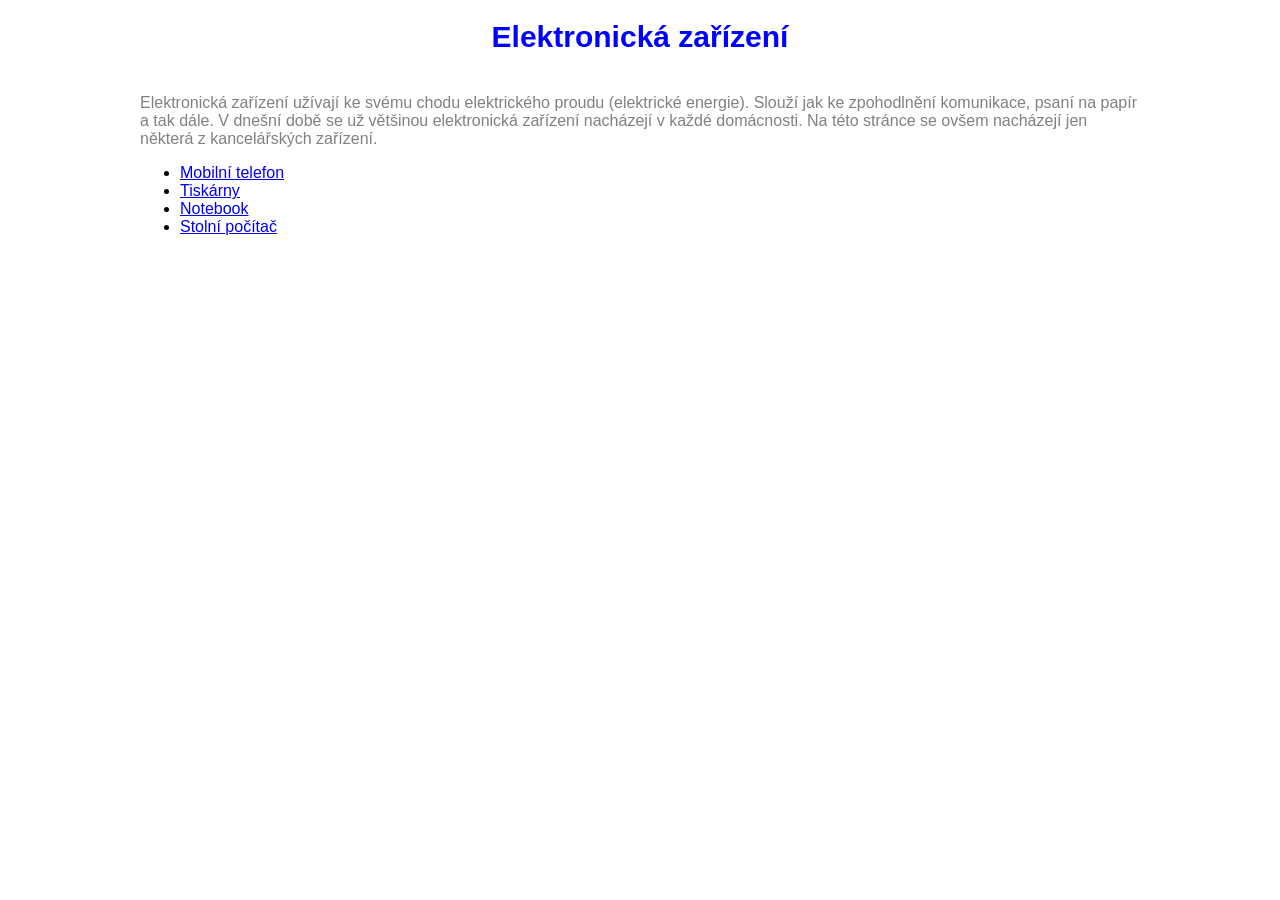
<file: index.html>
<html>
<head>
<title>Seminární práce 2</title>
<link rel="stylesheet" href="style.css">
<link rel="icon" type="image/x-icon" href="PCPhone.png">
</head>

<body class="arial">
<h1>Elektronická zařízení</h1>
<p>Elektronická zařízení užívají ke svému chodu elektrického proudu (elektrické energie). Slouží jak ke zpohodlnění komunikace, psaní na papír a tak dále. V dnešní době se už většinou elektronická zařízení nacházejí v každé domácnosti. Na této stránce se ovšem nacházejí jen některá z kancelářských zařízení.</p>

<ul class="malyurl">
  <li><a class="malyurl" href="Mobile_phone.html">Mobilní telefon</a></li>
  <li><a class="malyurl" href="Printer.html">Tiskárny</a></li>
  <li><a class="malyurl" href="Laptop.html">Notebook</a></li>
  <li><a class="malyurl" href="PC.html">Stolní počítač</a></li>
</ul>


</body>
<html>
</file>
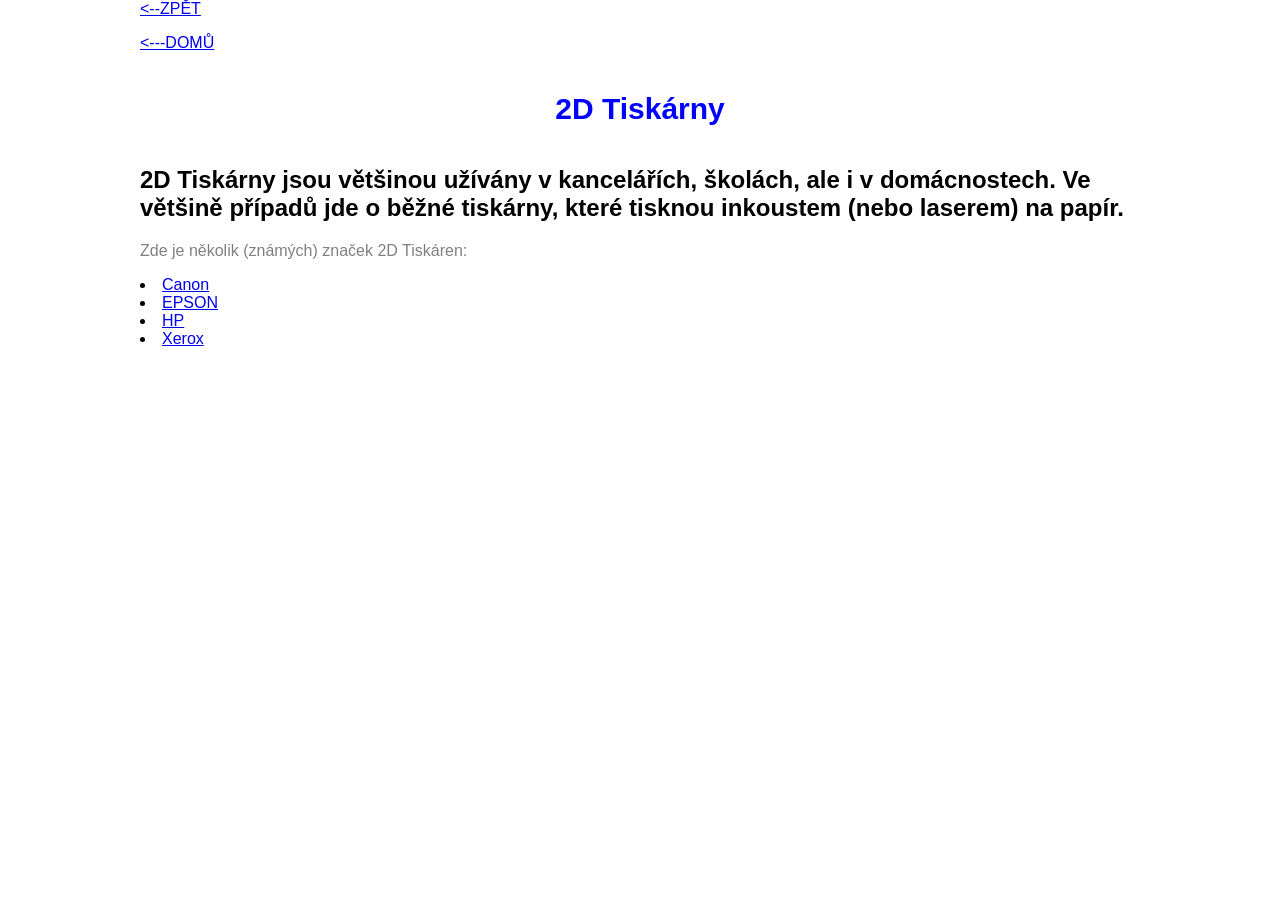
<file: 2D_Printer.html>
<html>
  <head>
    <title>2D Tiskárny</title>
    <link rel="stylesheet" href="style.css">
    <link rel="icon" type="image/x-icon" href="PCPhone.png">
  </head>

  <body>
    <p><a href="Printer.html"><--ZPĚT</a></p>
    <p><a href="index.html"><---DOMŮ</a></p>
    <h1>2D Tiskárny</h1>
    <h2>2D Tiskárny jsou většinou užívány v kancelářích, školách, ale i v domácnostech. Ve většině případů jde o běžné tiskárny, které tisknou inkoustem (nebo laserem) na papír.</h2>
    <p>Zde je několik (známých) značek 2D Tiskáren:</p>
      <li><a href="https://global.canon/en/index.html">Canon</a></li>
      <li><a href="https://www.epson.cz/cs_CZ">EPSON</a></li>
      <li><a href="https://www.hpmarket.cz/product.asp?ccode=tiskarny-designjet&utm_source=google&utm_medium=cpc&utm_campaign=5ELX003I%7C06%7Cpla%7Cflo%7Cperf_long_mar_perf_max_velkoformat_tiskarny&utm_id=20277684679&gad_source=1&gad_campaignid=20277690190&gbraid=0AAAAADxwOW4u-9ZkelRI9v2zCwjSXVFO9&gclid=Cj0KCQjwio_RBhDMARIsAJPveNNO_geDvPZdbpjAJ_-EZyhkl1sEmq4G7DHmN3LdXmrOB4K_5F2ozWsaAjXqEALw_wcB">HP</a></li>
      <li><a href="https://www.xerox.com/en-us">Xerox</a></li>
  </body>
</html>
</file>
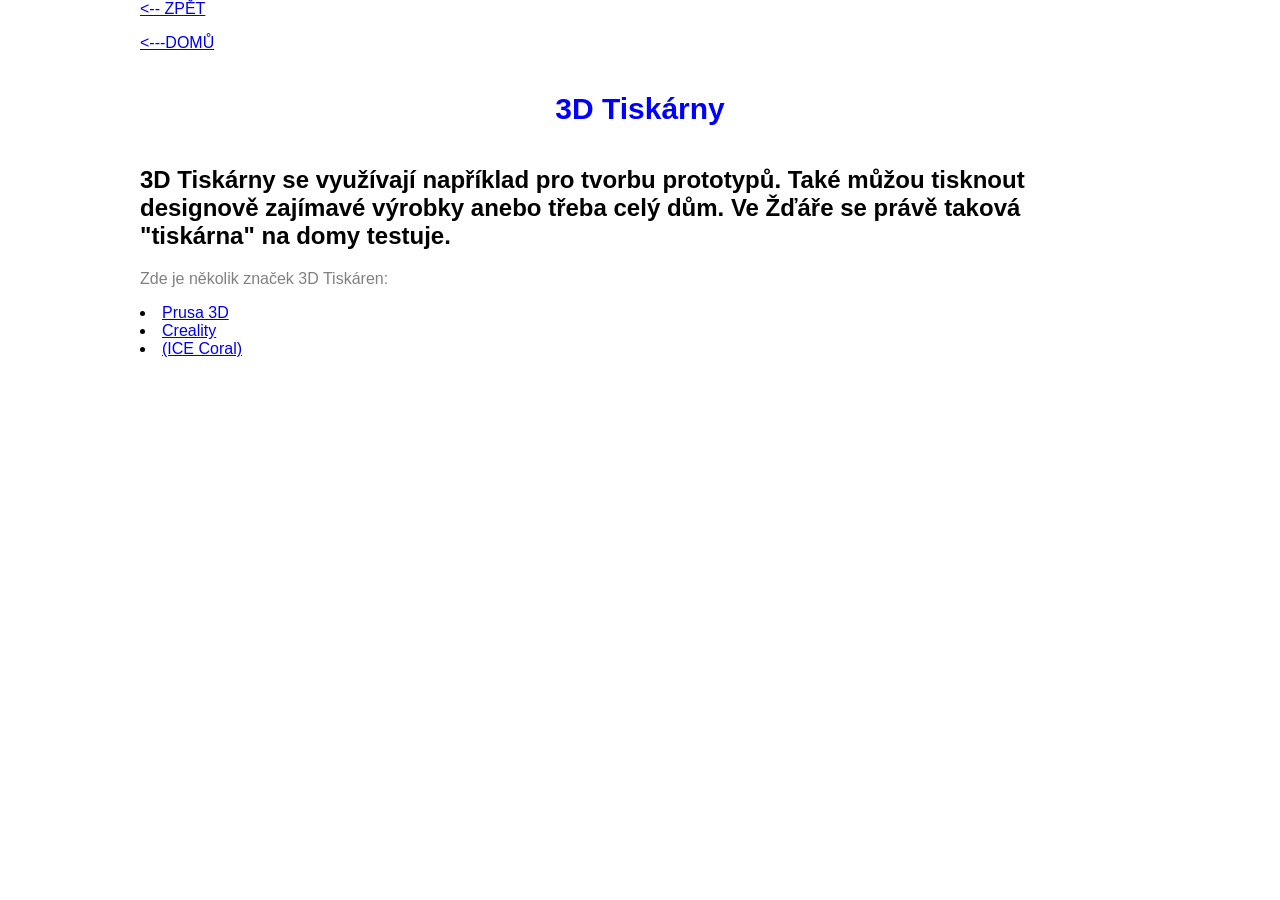
<file: 3D_Printer.html>
<html>
  <head>
    <title>3D Tiskárny</title>
    <link rel="stylesheet" href="style.css">
    <link rel="icon" type="image/x-icon" href="PCPhone.png">
  </head>

  <body>
    <p class="malyurl"><a href="Printer.html"><-- ZPĚT</a></p>
    <p class="malyurl"><a href="index.html"><---DOMŮ</a></p>
    <h1>3D Tiskárny</h1>
    <h2>3D Tiskárny se využívají například pro tvorbu prototypů. Také můžou tisknout designově zajímavé výrobky anebo třeba celý dům. Ve Žďáře se právě taková "tiskárna" na domy testuje.</h2>
    <p>Zde je několik značek 3D Tiskáren:</p>
     <li class="malyurl"><a href="https://www.prusa3d.com/cs/?utm_source=google&utm_medium=cpc&utm_campaign=CS-CZ_Search_Text_Brand&utm_id=14828734546&gad_source=1&gad_campaignid=14828734546&gbraid=0AAAAADkiZoOTXzfCuSYuCr9LE2hmQVYnr&gclid=Cj0KCQjwio_RBhDMARIsAJPveNPJ6-VOS4RWLCE2henidK8a5eXTkoIaG9VN8DQKoMEHonrqPzQHK6saAvQGEALw_wcB">Prusa 3D</a></li>
    <li class="malyurl"><a href="https://www.creality.com/">Creality</a></li>
    <li class="malyurl"><a href="https://www.ice.cz/en/construction-automation/mobile-3d-concrete-printer">(ICE Coral)</a></li>
     </body>
</html>
</file>
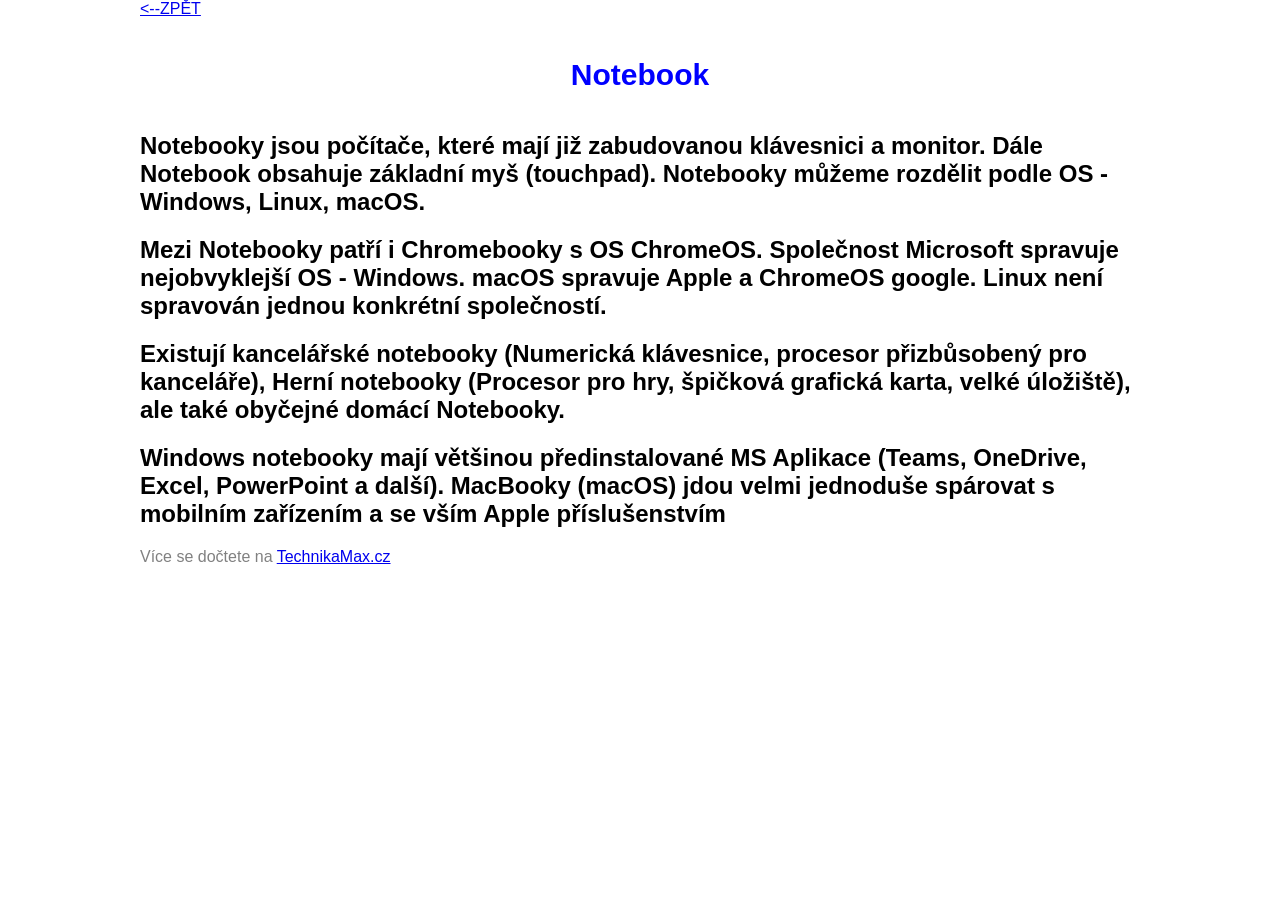
<file: Laptop.html>
<html>
  <head>
    <title>Notebook</title>
    <link rel="stylesheet" href="style.css">
    <link rel="icon" type="image/x-icon" href="PCPhone.png">
  </head>

  <body>
    <p><a class="malyurl" href="index.html"><--ZPĚT</a></p>
    <h1>Notebook</h1>
    <h2>Notebooky jsou počítače, které mají již zabudovanou klávesnici a monitor. Dále Notebook obsahuje základní myš (touchpad). Notebooky můžeme rozdělit podle OS - Windows, Linux, macOS.</h2>
    <h2>Mezi Notebooky patří i Chromebooky s OS ChromeOS. Společnost Microsoft spravuje nejobvyklejší OS - Windows. macOS spravuje Apple a ChromeOS google. Linux není spravován jednou konkrétní společností.</h2>
    <h2>Existují kancelářské notebooky (Numerická klávesnice, procesor přizbůsobený pro kanceláře), Herní notebooky (Procesor pro hry, špičková grafická karta, velké úložiště), ale také obyčejné domácí Notebooky.</h2>
    <h2>Windows notebooky mají většinou předinstalované MS Aplikace (Teams, OneDrive, Excel, PowerPoint a další). MacBooky (macOS) jdou velmi jednoduše spárovat s mobilním zařízením a se vším Apple příslušenstvím</h2>
    <p>Více se dočtete na <a class="malyurl" href="https://www.technimax.cz/6-zakladnich-typu-notebooku-a-jaky-je-mezi-mini-rozdil?srsltid=AfmBOopjjaP33VIytIIpNzoEYtUyMi7EBuOQ_kh9Rg0uKb5ojqQtSXpt">TechnikaMax.cz</a></p>
  </body>
</html>
</file>
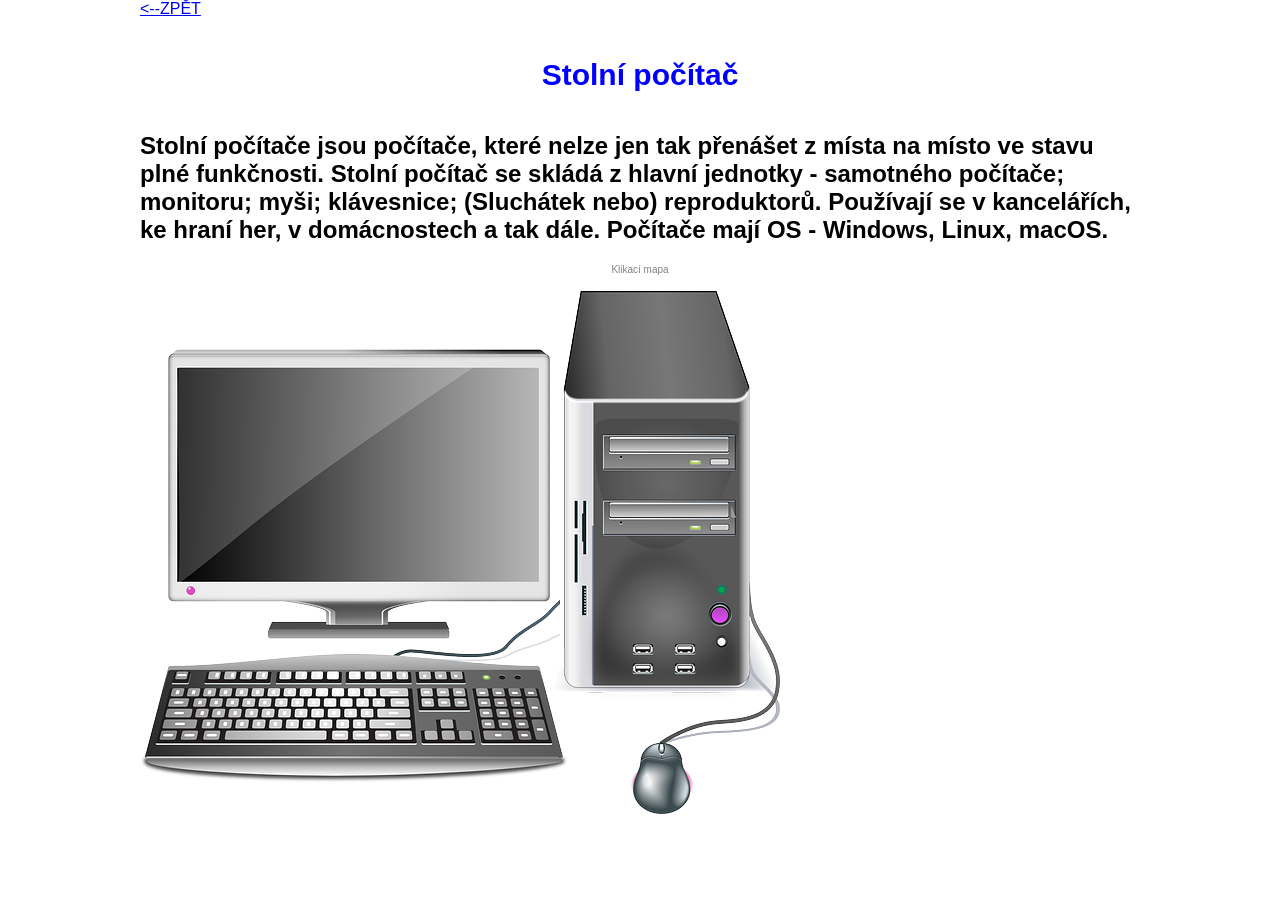
<file: PC.html>
<html>
  <head>
    <title>Stolní počítač</title>
     <link rel="stylesheet" href="style.css">
    <link rel="icon" type="image/x-icon" href="PCPhone.png">
  </head>

  <body>
    <p><a href="index.html"><--ZPĚT</a></p>
    <h1>Stolní počítač</h1>
    <h2>Stolní počítače jsou počítače, které nelze jen tak přenášet z místa na místo ve stavu plné funkčnosti. Stolní počítač se skládá z hlavní jednotky - samotného počítače; monitoru; myši; klávesnice; (Sluchátek nebo) reproduktorů.
    Používají se v kancelářích, ke hraní her, v domácnostech a tak dále. Počítače mají OS - Windows, Linux, macOS. </h2>

        <p class="malyyytext">Klikací mapa</p>
        <p>
<img class="imgcenter" src="computer-158675_640.png" usemap="#image-map">

<map name="image-map">
    <area target="_blank" alt="Stolní PC (Hlavní jednotka)" title="Stolní PC (Hlavní jednotka)" href="https://cs.wikipedia.org/wiki/Stoln%C3%AD_po%C4%8D%C3%ADta%C4%8D" coords="424,98,609,397" shape="rect">
    <area target="_blank" alt="Stolní PC (Hlavní jednotka)" title="Stolní PC (Hlavní jednotka)" href="https://cs.wikipedia.org/wiki/Stoln%C3%AD_po%C4%8D%C3%ADta%C4%8D" coords="576,-1,441,101" shape="rect">
    <area target="_blank" alt="Stolní PC (Hlavní jednotka)" title="Stolní PC (Hlavní jednotka)" href="https://cs.wikipedia.org/wiki/Stoln%C3%AD_po%C4%8D%C3%ADta%C4%8D" coords="424,103,449,105,441,0" shape="poly">
    <area target="_blank" alt="Stolní PC (Hlavní jednotka)" title="Stolní PC (Hlavní jednotka)" href="https://cs.wikipedia.org/wiki/Stoln%C3%AD_po%C4%8D%C3%ADta%C4%8D" coords="577,1,609,99,566,101" shape="poly">
    <area target="_blank" alt="Stolní PC (Monitor)" title="Stolní PC (Monitor)" href="https://cs.wikipedia.org/wiki/Monitor_(obrazovka)" coords="28,65,410,310" shape="rect">
    <area target="_blank" alt="Stolní PC (Monitor)" title="Stolní PC (Monitor)" href="https://cs.wikipedia.org/wiki/Monitor_(obrazovka)" coords="129,337,309,348" shape="rect">
    <area target="_blank" alt="Stolní PC (Monitor)" title="Stolní PC (Monitor)" href="https://cs.wikipedia.org/wiki/Monitor_(obrazovka)" coords="131,331,308,332,308,341,128,341" shape="poly">
    <area target="_blank" alt="Stolní PC (Monitor)" title="Stolní PC (Monitor)" href="https://cs.wikipedia.org/wiki/Monitor_(obrazovka)" coords="186,330,248,330,247,318,276,310,153,312,189,320,188,325" shape="poly">
    <area target="_blank" alt="Stolní PC (Monitor)" title="Stolní PC (Monitor)" href="https://cs.wikipedia.org/wiki/Monitor_(obrazovka)" coords="405,58,409,66,29,64,35,60" shape="poly">
    <area target="_blank" alt="Stolní PC (Myš)" title="Stolní PC (Myš)" href="https://cs.wikipedia.org/wiki/Po%C4%8D%C3%ADta%C4%8Dov%C3%A1_my%C5%A1" coords="521,495,29" shape="circle">
    <area target="_blank" alt="Stolní PC (Myš)" title="Stolní PC (Myš)" href="https://cs.wikipedia.org/wiki/Po%C4%8D%C3%ADta%C4%8Dov%C3%A1_my%C5%A1" coords="521,474,21" shape="circle">
    <area target="_blank" alt="Stolní PC (Myš)" title="Stolní PC (Myš)" href="https://cs.wikipedia.org/wiki/Po%C4%8D%C3%ADta%C4%8Dov%C3%A1_kl%C3%A1vesnice" coords="29,379,400,465" shape="rect">
    <area target="_blank" alt="Stolní PC (Myš)" title="Stolní PC (Myš)" href="https://cs.wikipedia.org/wiki/Po%C4%8D%C3%ADta%C4%8Dov%C3%A1_kl%C3%A1vesnice" coords="5,466,29,465,30,374" shape="poly">
    <area target="_blank" alt="Stolní PC (Myš)" title="Stolní PC (Myš)" href="https://cs.wikipedia.org/wiki/Po%C4%8D%C3%ADta%C4%8Dov%C3%A1_kl%C3%A1vesnice" coords="421,465,392,466,401,383" shape="poly">
    <area target="_blank" alt="Stolní PC (Myš)" title="Stolní PC (Myš)" href="https://cs.wikipedia.org/wiki/Po%C4%8D%C3%ADta%C4%8Dov%C3%A1_kl%C3%A1vesnice" coords="25,376,207,361,398,375,400,378,31,378" shape="poly">
    <area target="_blank" alt="Stolní PC (Myš)" title="Stolní PC (Myš)" href="https://cs.wikipedia.org/wiki/Po%C4%8D%C3%ADta%C4%8Dov%C3%A1_kl%C3%A1vesnice" coords="8,463,8,472,49,482,205,485,372,478,423,472,417,463" shape="poly">
</map></p>
    <p></p>
  </body>
</html>
</file>
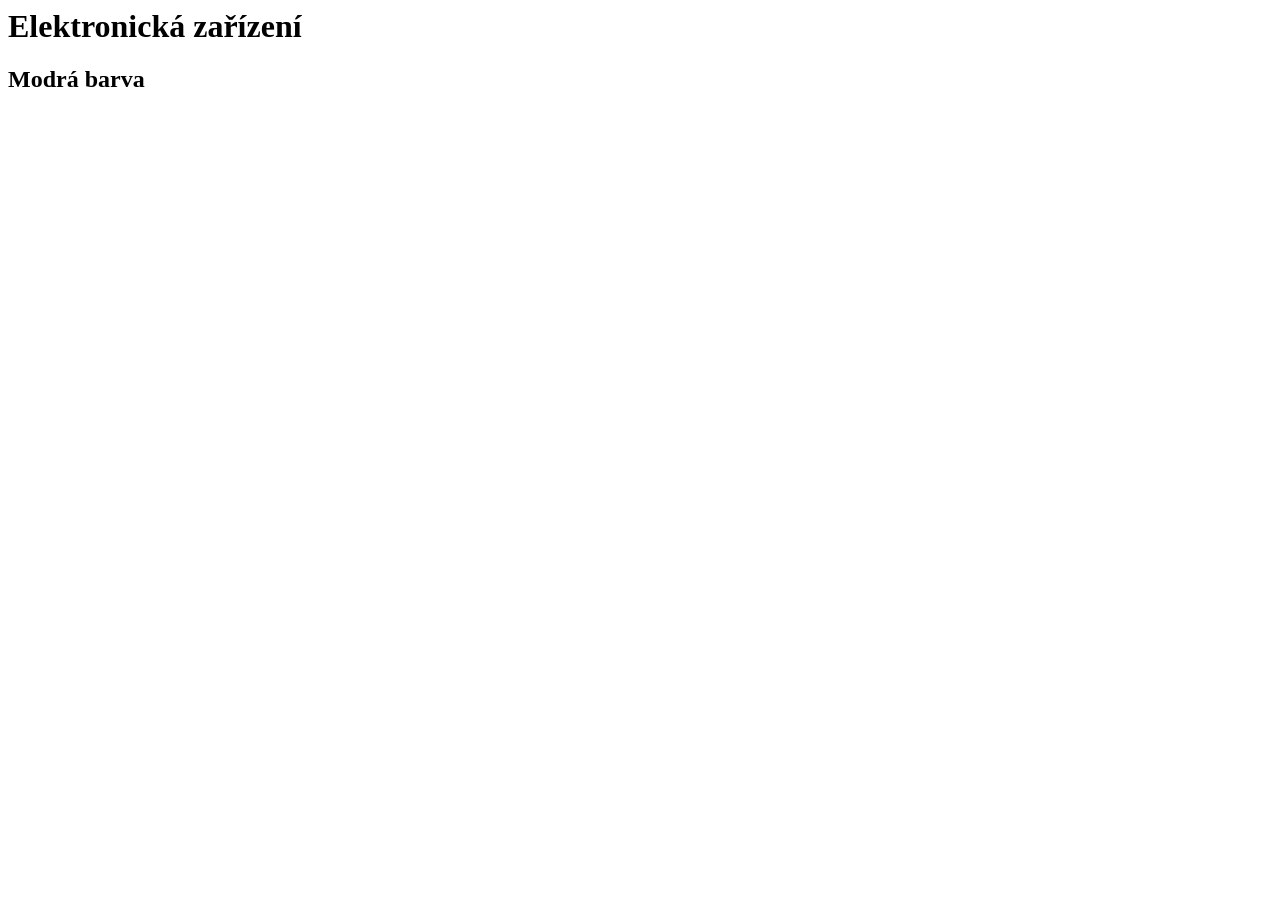
<file: SP2.html>
<html>
<head>
<title>Seminární práce 2</title>
<link rel="stylesheet" href="C:\pokus\ITJohn\NMNM\SP2.css">
</head>

<body class="stylarial">
<h1>Elektronická zařízení</h1>
<h2 class="blue">Modrá barva</h2>
</body>
<html>
</file>
<file: style.css>
.blue{color:blue;}
.green{color:green;}
.red{color:red}

.styl1{color:black; text-align:center}
.styl2{color:black; text-align:left}
.arial{font-family:verdana,arial}
.bold{font-weight:bold}
.malyurl{font-size: 16px;}
.velkyurl{transition:transform 0.3s ease;}
.malyimg{transition:transform 0.3s ease;}
.imgcenter{align:center}
.malyyytext{font-size:10px; text-align:center}



body{color:grey; text-align:center; font-family:verdana,arial; width: 1000px; margin:auto;}
h1{color:blue; text-align:center; font-size:30px; font-weight:bold;}
h2{color:black; text-align:left; font-size:24px; font-weight:bold;}
p{color:grey; text-align:left; font-size:16px;}
li{color:black; text-align:left; font-size:16px;}
ul{color:black; text-align:left; font-size:16px;}
table{align:center;}
a{transition:0.3s}
h1{padding: 20px; border: 5px line blue; text-align: center; border-radius: 10px;  transition: 0.3s;}
h1:hover{transform: scale(1.03);} 
.malyurl:hover{font-size:20px;}
.velkyurl:hover{font-size:31px;}
.malyimg:hover{transform:scale (1.2);}
</file>
